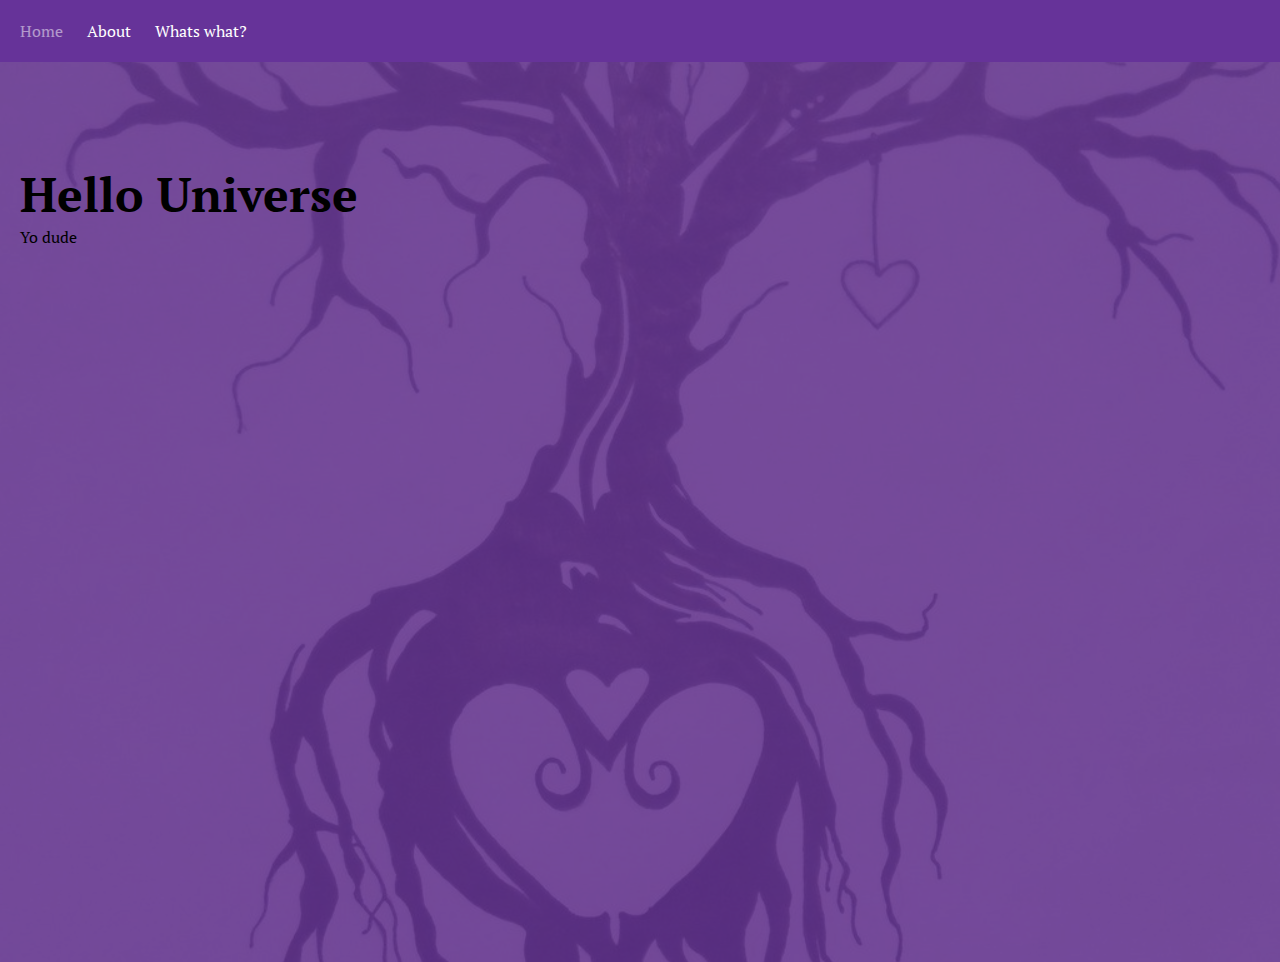
<file: index.html>
<!DOCTYPE html>
<html lang="en">
<head>
	<meta charset="UTF-8">
	<title>Document</title>
	<link rel="stylesheet" href="css/base.css">
</head>
<body>
	<header class="header">
		<nav class="nav">
			<ul class="nav__list">
				<li class="nav__item">
					<a href="index.html" class="nav__link nav__link--active">Home</a>
				</li>
				<li class="nav__item">
					<a href="about.html" class="nav__link">About</a>
				</li>
				<li class="nav__item">
					<a href="whats-what.html" class="nav__link">Whats what?</a>
				</li>
			</ul>
		</nav>
	</header>


	<main class="main">
		<h1 class="heading-1">Hello Universe</h1>
		<p>Yo dude</p>
		<!-- <img src="media/tree.jpeg" alt="love tree"> -->
	</main>
</body>
</html>
</file>
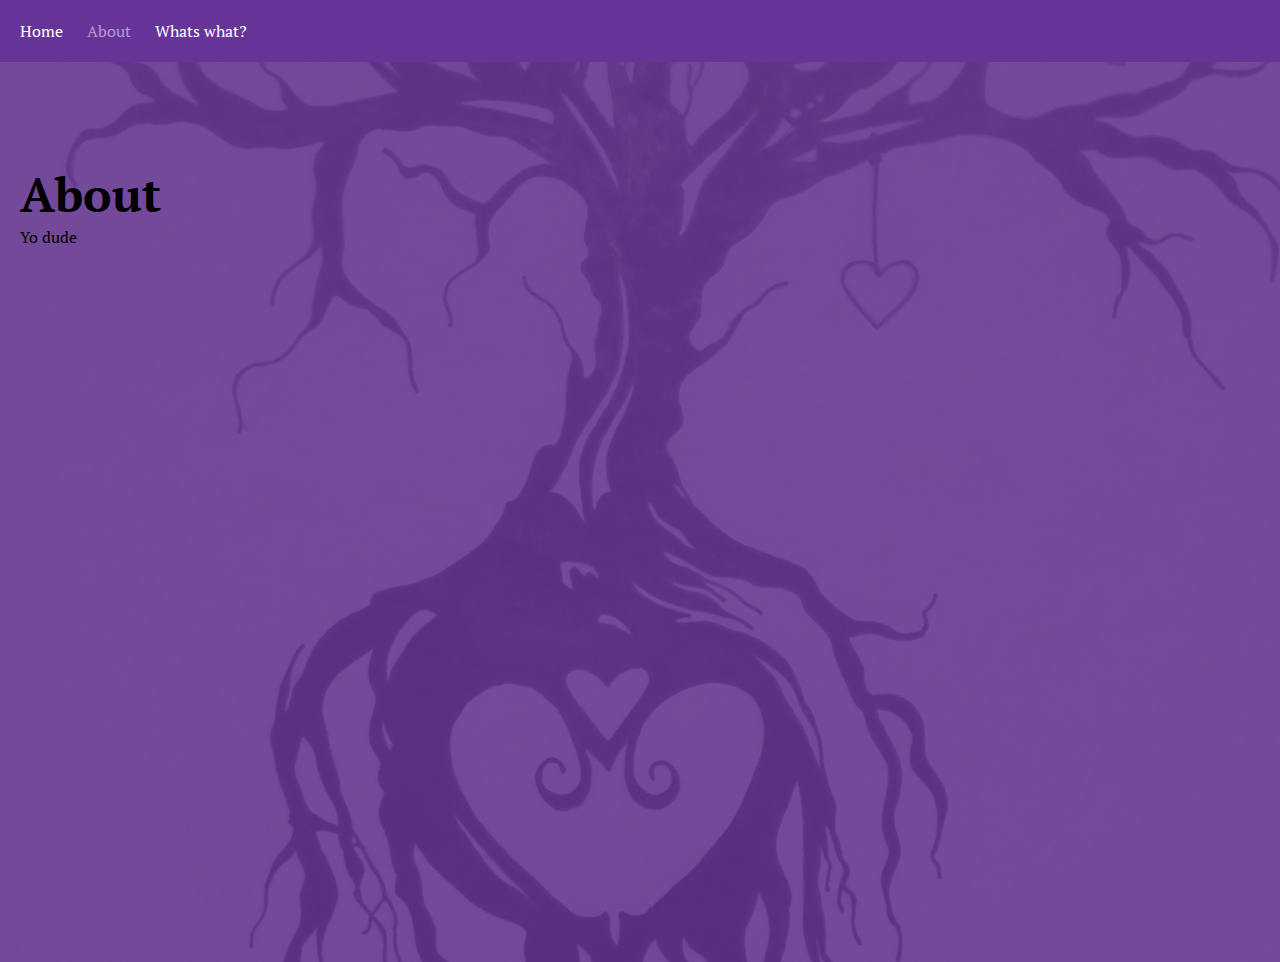
<file: about.html>
<!DOCTYPE html>
<html lang="en">
<head>
	<meta charset="UTF-8">
	<title>Document</title>
	<link rel="stylesheet" href="css/base.css">
</head>
<body>
	<header class="header">
		<nav class="nav">
			<ul class="nav__list">
				<li class="nav__item">
					<a href="index.html" class="nav__link">Home</a>
				</li>
				<li class="nav__item">
					<a href="about.html" class="nav__link nav__link--active">About</a>
				</li>
				<li class="nav__item">
					<a href="whats-what.html" class="nav__link">Whats what?</a>
				</li>
			</ul>
		</nav>
	</header>


	<main class="main">
		<h1 class="heading-1">About</h1>
		<p>Yo dude</p>
	</main>
</body>
</html>
</file>
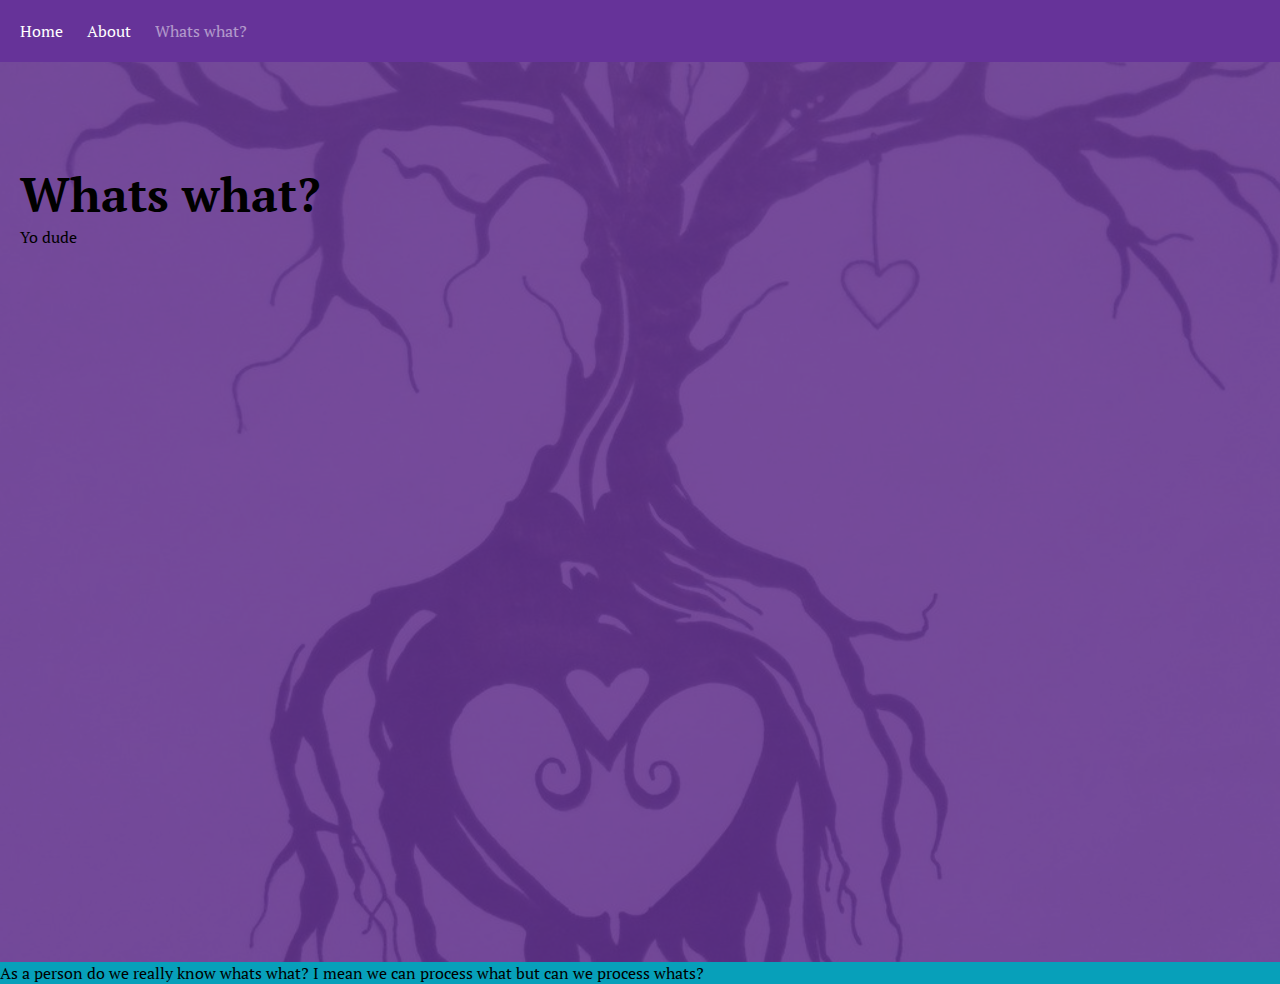
<file: whats-what.html>
<!DOCTYPE html>
<html lang="en">
<head>
	<meta charset="UTF-8">
	<title>Document</title>
	<link rel="stylesheet" href="css/base.css">
</head>
<body>
	<header class="header">
		<nav class="nav">
			<ul class="nav__list">
				<li class="nav__item">
					<a href="index.html" class="nav__link">Home</a>
				</li>
				<li class="nav__item">
					<a href="about.html" class="nav__link">About</a>
				</li>
				<li class="nav__item">
					<a href="whats-what.html" class="nav__link nav__link--active">Whats what?</a>
				</li>
			</ul>
		</nav>
	</header>


	<main class="main">
		<h1 class="heading-1">Whats what?</h1>
		<p>Yo dude</p>
	</main>
</body>
</html>
<p>As a person do we really know whats what? I mean we can process what but can we process whats? </p>
</file>
<file: css/base.css>
/* Base Styles */

@import url('https://fonts.googleapis.com/css?family=PT+Serif:400,700');

body, html {
    height: 100%;
}

* {
    margin: 0;
    padding: 0;
    box-sizing: border-box;
}

html {
    background: #07a0ba;
}

body {
	font-family: 'PT Serif', serif;
}

img {
	margin-top: 20px;
	max-width: 100%;
}

.heading-1 {
    font-size: 3em;
    position: relative;
}

.heading-1 + p {
	position: relative;
}

.main {
    background: url(../media/tree.jpeg) no-repeat center;
    background-size: cover;
    height: 100%;
    padding: 30px 20px;
    position: relative;
}

.main:before {
	background: rebeccapurple;
	bottom: 0;
	left: 0;
	opacity: .8;
	content: "";
	position: absolute;
	right: 0;
	top: 0;
}

@media (min-width: 500px) {
	.main {
		padding: 100px 20px;
	}
}

/* nav styles */
.header	{
	background: rebeccapurple;
	padding: 20px;
}

.nav__item {
	display: inline-block;
}

.nav__link {
	color: white;
	text-decoration: none;
	transition: all 0.5s ease;
}

.nav__link--active,
.nav__link:hover {
	opacity: 0.5;
}

.nav__item + .nav__item {
	margin-left: 20px;
}
</file>
